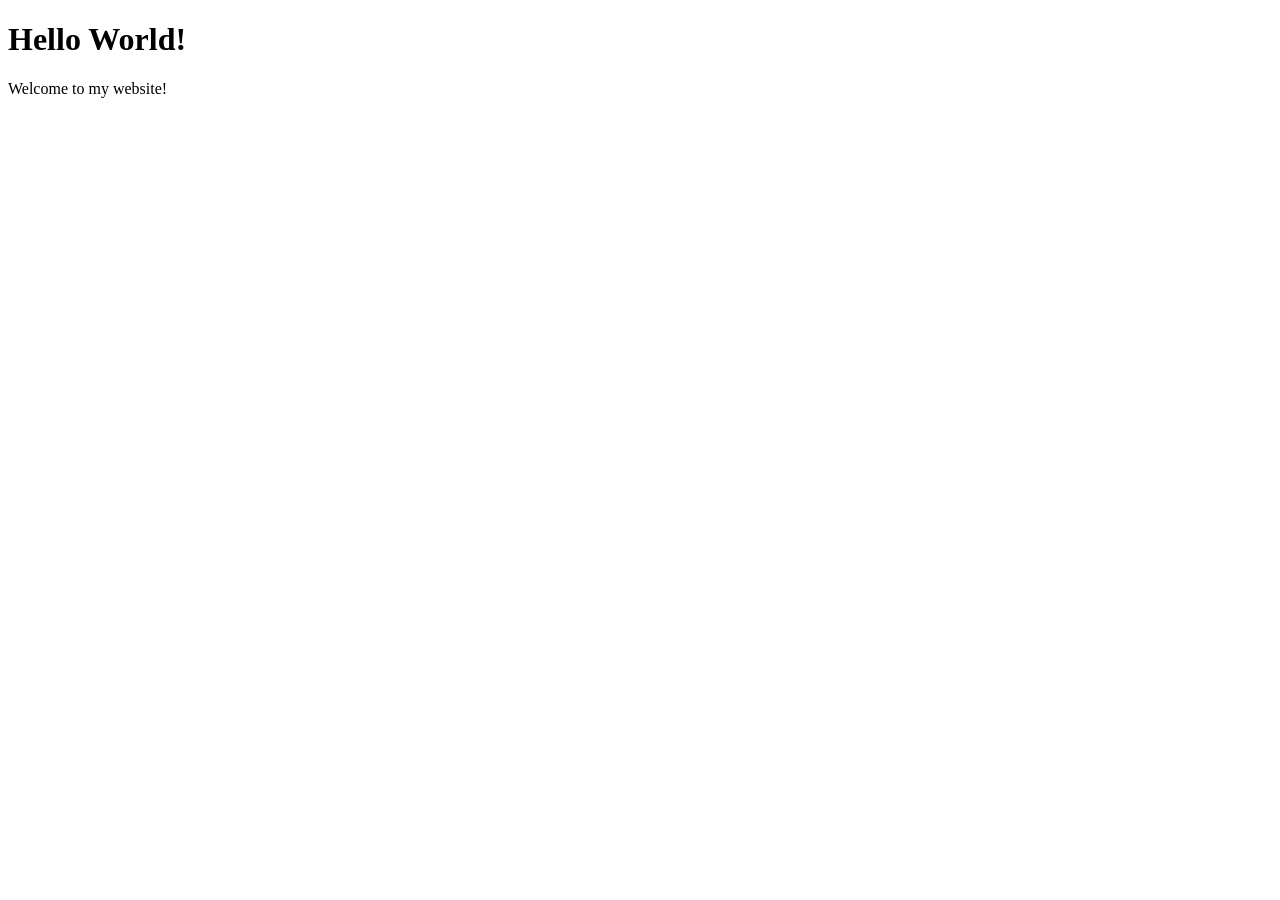
<file: index.html>
<!DOCTYPE html><html lang="en">
<head>
    <meta charset="UTF-8">
<title>My First Web Page</title>
<!-- This is a comment inside the head -->
</head>
<body>
    <h1>Hello World!</h1>
    <p>Welcome to my website!</p>
</body>
</html>
</file>
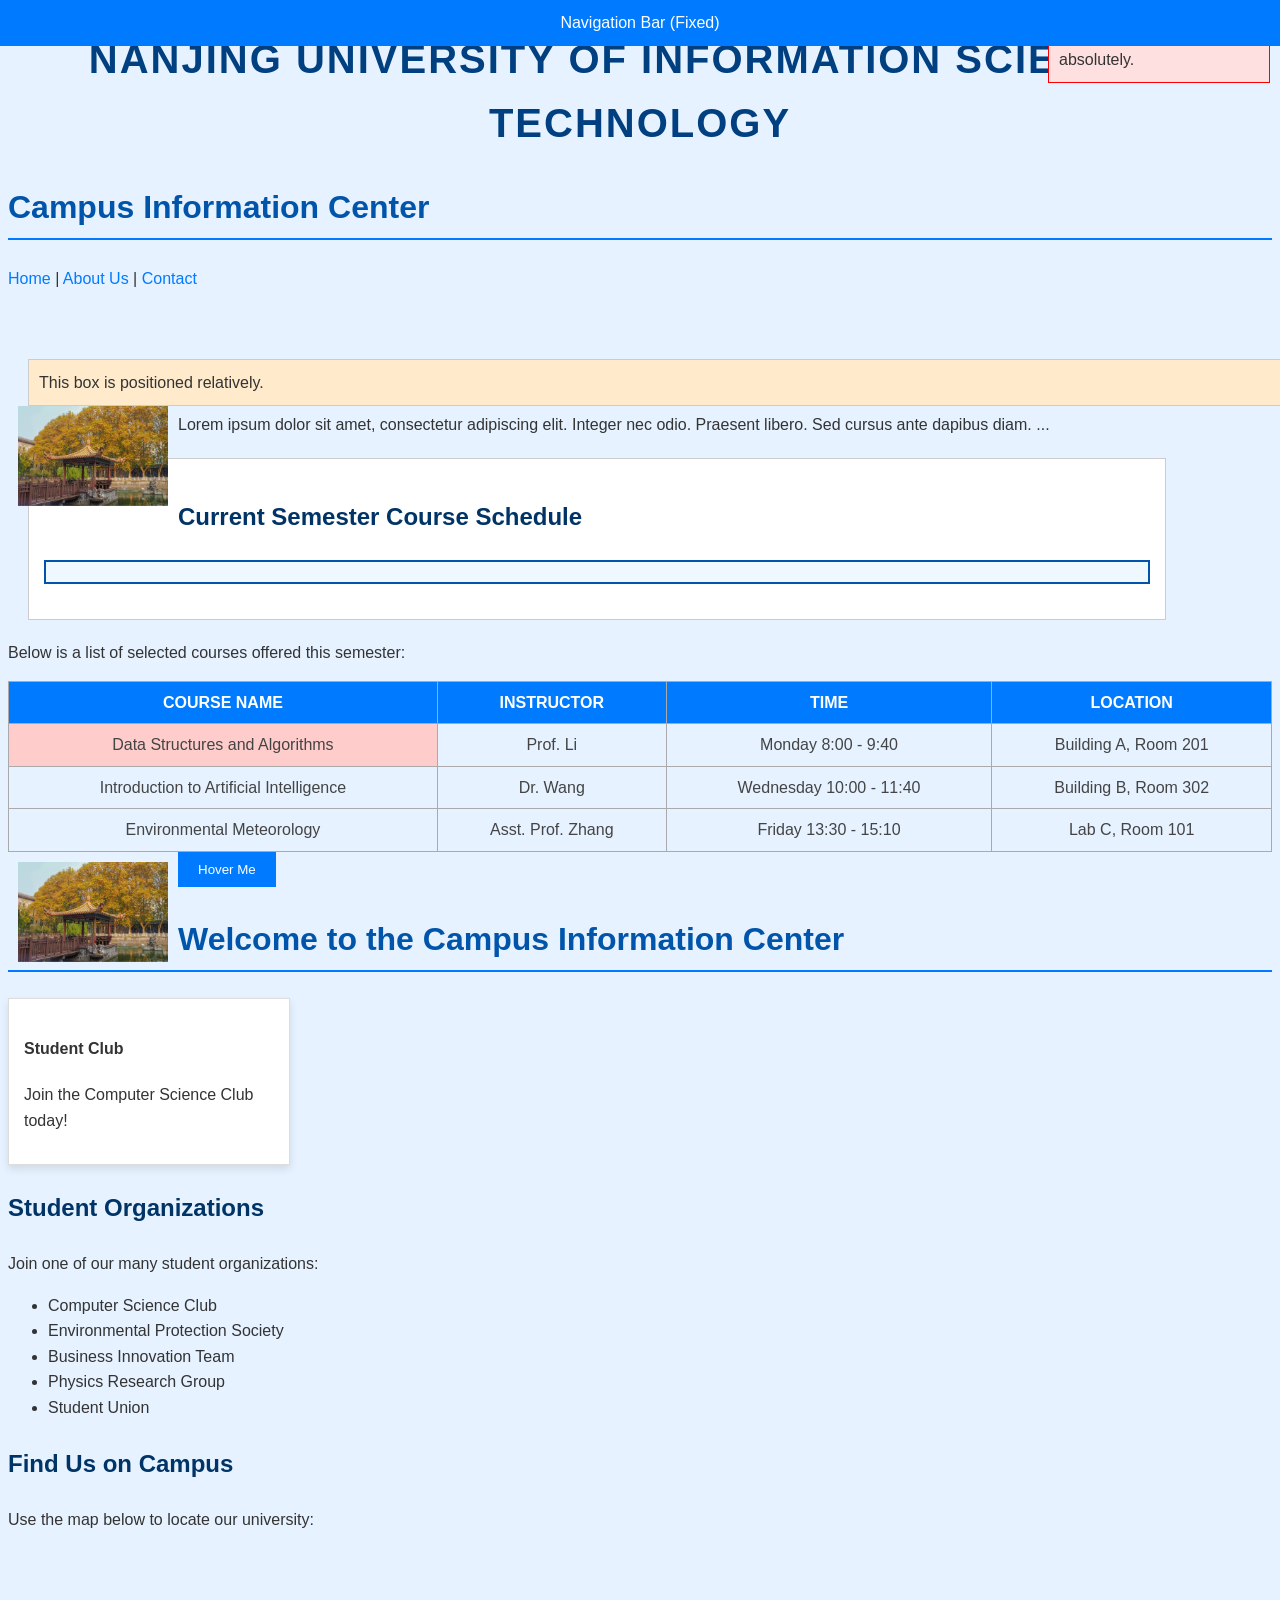
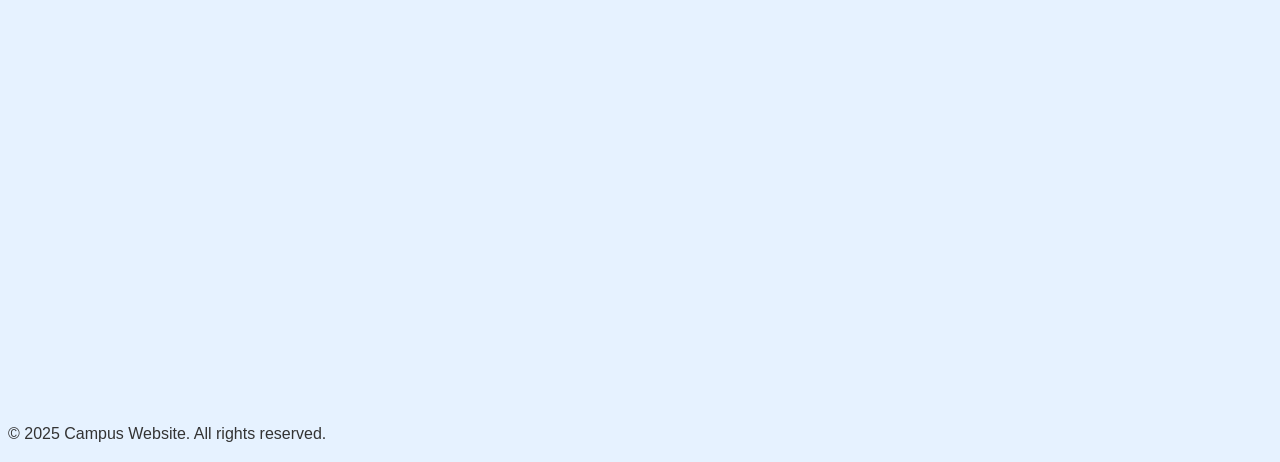
<file: campus-info.html>
<!DOCTYPE html>
<html lang="en">
<head>
    <meta charset="UTF-8">
    <title>Campus Information Center</title>
    <link rel="stylesheet" href="css/styles.css">
</head>
<style>
    /*body {*/
    /*    font-family: Arial, sans-serif;*/
    /*    background-color: #f9f9f9;*/
    /*    color: #333;*/
    /*}*/
    /*h1, h2 {*/
    /*    color: #004080;*/
    /*}*/
    /*table {*/
    /*    border-collapse: collapse;*/
    /*    width: 100%;*/
    /*}*/
    /*th, td {*/
    /*    border: 1px solid #ccc;*/
    /*    padding: 10px;*/
    /*    text-align: center;*/
    /*}*/
    /*a {*/
    /*    color: #004080;*/
    /*    text-decoration: none;*/
    /*}*/
    /*a:hover {*/
    /*    text-decoration: underline;*/
    /*}*/
</style>

<body>

<h1>Nanjing University of Information Science & Technology</h1>
<h2>Campus Information Center</h2>

<p>
    <a href="index.html">Home</a> |
    <a href="about.html">About Us</a> |
    <a href="contact.html">Contact</a>
</p>

<p class="hide-with-visibility">This paragraph is hidden but space is reserved.</p>
<p class="hide-with-display">This paragraph is completely hidden.</p>
<div class="fixed-nav">Navigation Bar (Fixed)</div>

<div class="relative-box">
    This box is positioned relatively.
</div>

<div class="absolute-box">
    This box is positioned absolutely.
</div>
<img src="images/campus.jpg" alt="Campus" class="float-left">
<p>
    Lorem ipsum dolor sit amet, consectetur adipiscing elit. Integer nec odio. Praesent libero. Sed cursus ante dapibus diam.
    ...
</p>

<div class="container">
    <h3>Current Semester Course Schedule</h3>
    <div class="table-container">
        <table>
            <!-- Table content -->
        </table>
    </div>
</div>

<p>Below is a list of selected courses offered this semester:</p>

<table border="1" cellpadding="5" cellspacing="0">
    <tr>
        <th>Course Name</th>
        <th>Instructor</th>
        <th>Time</th>
        <th>Location</th>
    </tr>
    <tr>
        <td style="background-color: #ffcccc;">
            Data Structures and Algorithms
        </td>
        <td>Prof. Li</td>
        <td>Monday 8:00 - 9:40</td>
        <td>Building A, Room 201</td>
    </tr>
    <tr>
        <td>Introduction to Artificial Intelligence</td>
        <td>Dr. Wang</td>
        <td>Wednesday 10:00 - 11:40</td>
        <td>Building B, Room 302</td>
    </tr>
    <tr>
        <td>Environmental Meteorology</td>
        <td>Asst. Prof. Zhang</td>
        <td>Friday 13:30 - 15:10</td>
        <td>Lab C, Room 101</td>
    </tr>
</table>

<img src="images/campus.jpg" alt="Campus" class="rotate-image float-left">

<button class="transform-hover">Hover Me</button>
<h2 class="fade-in">Welcome to the Campus Information Center</h2>
<div class="card">
    <h4>Student Club</h4>
    <p>Join the Computer Science Club today!</p>
</div>

<h3>Student Organizations</h3>
<p>Join one of our many student organizations:</p>
<ul>
    <li>Computer Science Club</li>
    <li>Environmental Protection Society</li>
    <li>Business Innovation Team</li>
    <li>Physics Research Group</li>
    <li>Student Union</li>
</ul>

<h3>Find Us on Campus</h3>
<p>Use the map below to locate our university:</p>
<iframe
        src="https://www.google.com/maps/embed?pb=!1m18!1m12!1m3!1d3166.332381902065!2d-122.41941568468125!3d37.7749292797589!2m3!1f0!2f0!3f0!3m2!1i1024!2i768!4f13.1!3m3!1m2!1s0x8085808c3df07c07%3A0x26f7da9a9b8e3a94!2sSan+Francisco!5e0!3m2!1sen!2sus!4v1612345678901!5m2!1sen!2sus"
        width="600"
        height="450"
        style="border:0;"
        allowfullscreen
        loading="lazy">
    Your browser does not support iframes.
</iframe>

<footer>
    <p>&copy; 2025 Campus Website. All rights reserved.</p>
</footer>

</body>
</html>
</file>
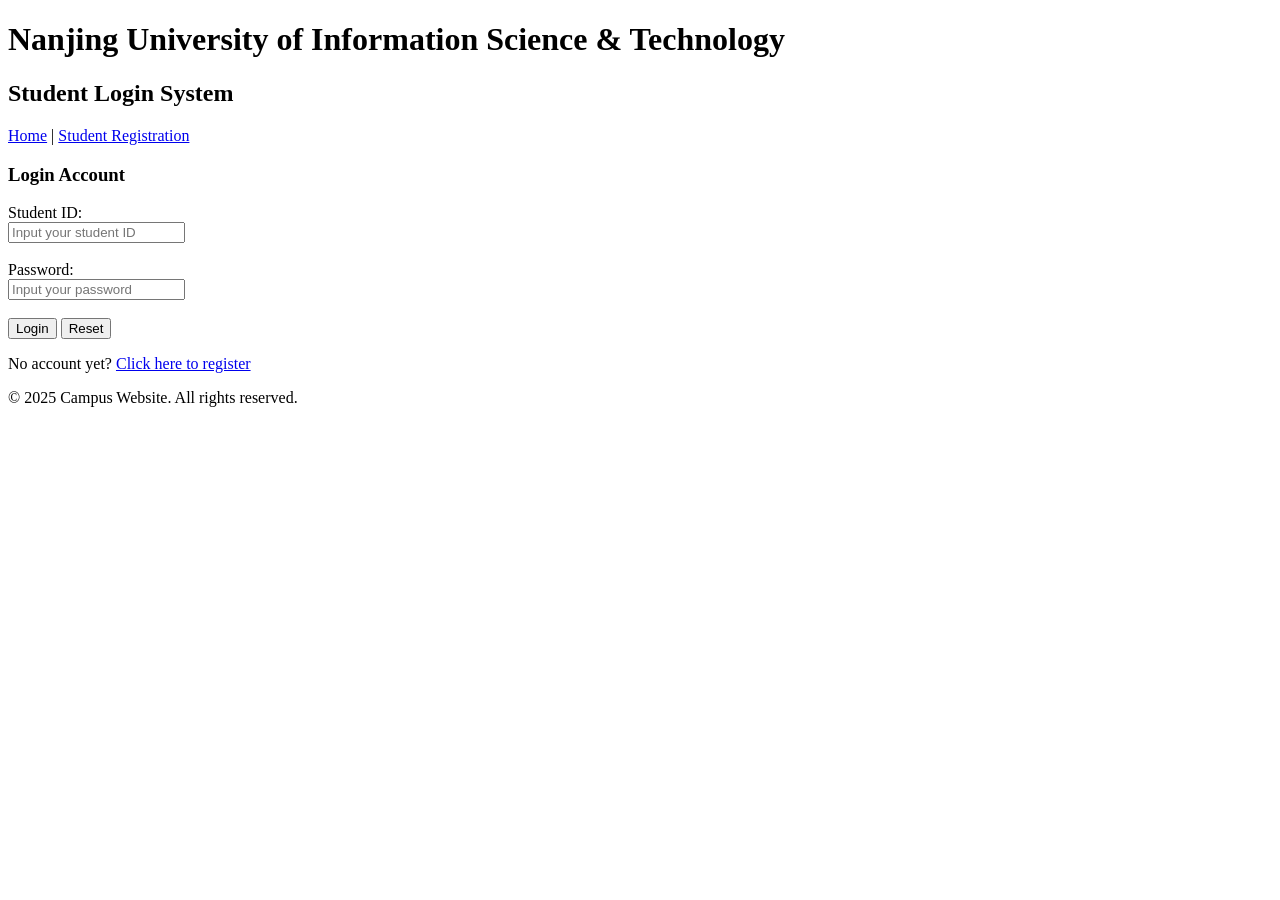
<file: login.html>
<!DOCTYPE html>
<html lang="en">
<head>
    <meta charset="UTF-8">
    <title>Login Page</title>
</head>
<body>
    <h1>Nanjing University of Information Science & Technology</h1>
    <h2>Student Login System</h2>

    <p>
        <a href="index.html">Home</a> |
        <a href="registration.html">Student Registration</a>
    </p>

    <h3>Login Account</h3>
    <form action="login-check.html" method="get">
        <label for="stuId">Student ID:</label><br>
        <input type="text" id="stuId" name="stuId" placeholder="Input your student ID"><br><br>

        <label for="loginPwd">Password:</label><br>
        <input type="password" id="loginPwd" name="loginPwd" placeholder="Input your password"><br><br>

        <input type="submit" value="Login">
        <input type="reset" value="Reset">
    </form>

    <p>No account yet? <a href="registration.html">Click here to register</a></p>

    <footer>
        <p>&copy; 2025 Campus Website. All rights reserved.</p>
    </footer>
</body>
</html>
</file>
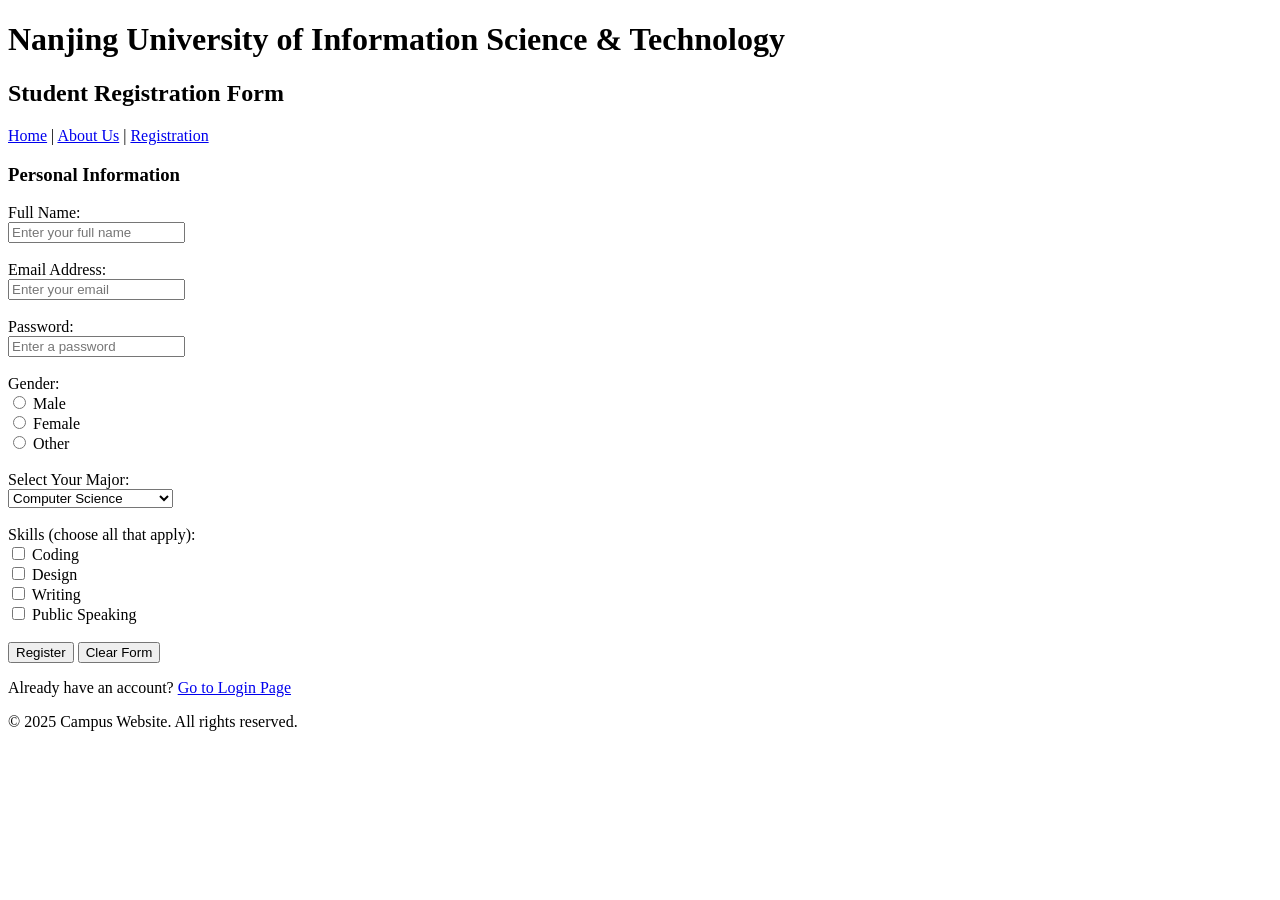
<file: registration.html>
<!DOCTYPE html>
<html lang="en">
<head>
    <meta charset="UTF-8">
    <title>Campus Registration Form</title>
</head>
<body>

    <h1>Nanjing University of Information Science & Technology</h1>
    <h2>Student Registration Form</h2>

    <p>
        <a href="index.html">Home</a> |
        <a href="about.html">About Us</a> |
        <a href="registration-form.html">Registration</a>
    </p>

    <h3>Personal Information</h3>

    <form action="submit-form.html" method="get">
        <label for="fullname">Full Name:</label><br>
        <input type="text" id="fullname" name="fullname" placeholder="Enter your full name"><br><br>

        <label for="email">Email Address:</label><br>
        <input type="email" id="email" name="email" placeholder="Enter your email"><br><br>

        <label for="password">Password:</label><br>
        <input type="password" id="password" name="password" placeholder="Enter a password"><br><br>

        <label>Gender:</label><br>
        <input type="radio" id="male" name="gender" value="male">
        <label for="male">Male</label><br>
        <input type="radio" id="female" name="gender" value="female">
        <label for="female">Female</label><br>
        <input type="radio" id="other" name="gender" value="other">
        <label for="other">Other</label><br><br>

        <label for="major">Select Your Major:</label><br>
        <select id="major" name="major">
            <option value="Computer Science">Computer Science</option>
            <option value="Environmental Science">Environmental Science</option>
            <option value="Business Administration">Business Administration</option>
            <option value="Physics">Physics</option>
        </select><br><br>

        <label>Skills (choose all that apply):</label><br>
        <input type="checkbox" id="coding" name="skills" value="coding">
        <label for="coding">Coding</label><br>
        <input type="checkbox" id="design" name="skills" value="design">
        <label for="design">Design</label><br>
        <input type="checkbox" id="writing" name="skills" value="writing">
        <label for="writing">Writing</label><br>
        <input type="checkbox" id="public_speaking" name="skills" value="public_speaking">
        <label for="public_speaking">Public Speaking</label><br><br>

        <input type="submit" value="Register">
        <input type="reset" value="Clear Form">
    </form>

    <p>Already have an account? <a href="login.html">Go to Login Page</a></p>

    <footer>
        <p>&copy; 2025 Campus Website. All rights reserved.</p>
    </footer>

</body>
</html>
</file>
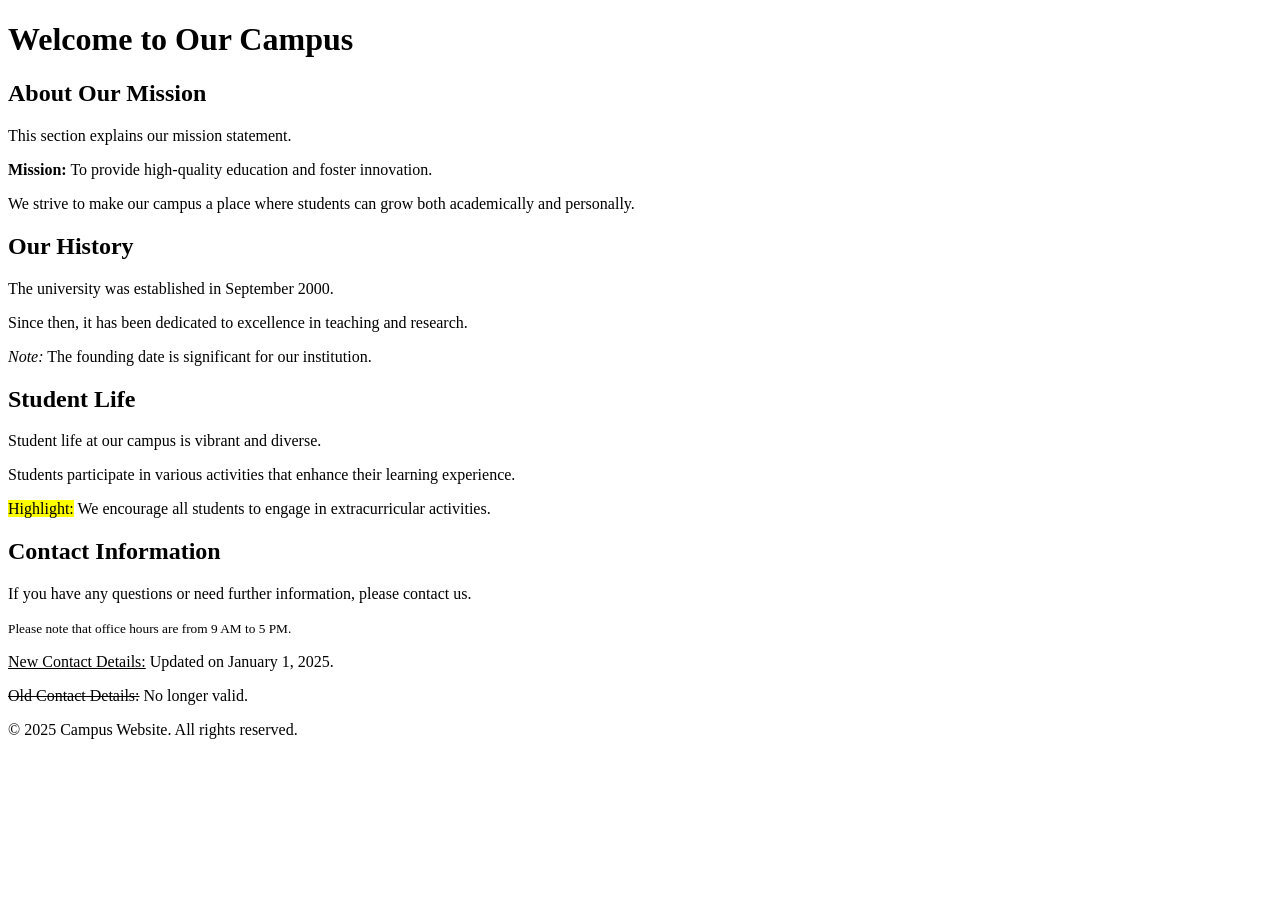
<file: text-formatting.html>
<!DOCTYPE html>
<html lang="en">
<head>
    <meta charset="UTF-8">
    <title>Text Formatting Example</title>
</head>
<body>
    <header>
        <h1>Welcome to Our Campus</h1>
    </header>

    <main>
        <section>
            <h2>About Our Mission</h2>
            <p>This section explains our mission statement.</p>
            <p><strong>Mission:</strong> To provide high-quality education and foster innovation.</p>
            <p>We strive to make our campus a place where students can grow both academically and personally.</p>
        </section>

        <section>
            <h2>Our History</h2>
            <p>The university was established in <time datetime="2000-09-01">September 2000</time>.</p>
            <p>Since then, it has been dedicated to excellence in teaching and research.</p>
            <p><em>Note:</em> The founding date is significant for our institution.</p>
        </section>

        <section>
            <h2>Student Life</h2>
            <p>Student life at our campus is vibrant and diverse.</p>
            <p>Students participate in various activities that enhance their learning experience.</p>
            <p><mark>Highlight:</mark> We encourage all students to engage in extracurricular activities.</p>
        </section>

        <section>
            <h2>Contact Information</h2>
            <p>If you have any questions or need further information, please contact us.</p>
            <p><small>Please note that office hours are from 9 AM to 5 PM.</small></p>
            <p><ins>New Contact Details:</ins> Updated on January 1, 2025.</p>
            <p><del>Old Contact Details:</del> No longer valid.</p>
        </section>
    </main>

    <footer>
        <p>&copy; 2025 Campus Website. All rights reserved.</p>
    </footer>
</body>
</html>
</file>
<file: css/styles.css>
/* css/styles.css */
body {
    background-color: #e6f2ff;
    font-family: Arial, sans-serif;
}

h1, h2 {
    color: #003366;
}

table {
    border-collapse: collapse;
    width: 100%;
}

th, td {
    border: 1px solid #aaa;
    padding: 8px;
    text-align: center;
}
/* Basic box model styles for containers */
.container {
    margin: 20px;
    padding: 15px;
    border: 1px solid #ccc;
    background-color: #fff;
    width: 90%;
    box-sizing: border-box;
}

/* Style for table container */
.table-container {
    margin: 20px 0;
    padding: 10px;
    border: 2px solid #0055aa;
    background-color: #f0f8ff;
}

/* Style for form elements */
form {
    margin: 20px auto;
    padding: 20px;
    border: 1px solid #aaa;
    background-color: #fff;
    max-width: 600px;
    box-sizing: border-box;
}

input[type="text"],
input[type="email"],
input[type="password"],
select {
    padding: 8px;
    margin: 5px 0 10px 0;
    border: 1px solid #999;
    width: 100%;
    box-sizing: border-box;
}
/* Text styling for body and general text */
body {
    font-family: 'Segoe UI', Tahoma, Geneva, Verdana, sans-serif;
    font-size: 16px;
    line-height: 1.6;
    color: #333;
}

/* Headings */
h1 {
    font-size: 2.5em;
    color: #004080;
    text-align: center;
    text-transform: uppercase;
    letter-spacing: 2px;
}

h2 {
    font-size: 2em;
    color: #0055aa;
    border-bottom: 2px solid #007BFF;
    padding-bottom: 5px;
}

h3 {
    font-size: 1.5em;
    color: #003366;
    font-weight: bold;
}

/* Paragraphs and links */
p {
    margin-bottom: 15px;
}

a {
    color: #007BFF;
    text-decoration: none;
}

a:hover {
    text-decoration: underline;
}

/* Table text */
th {
    background-color: #007BFF;
    color: white;
    font-weight: bold;
    text-transform: uppercase;
}

td {
    color: #444;
}

/* Form labels and input text */
label {
    font-weight: bold;
    color: #003366;
    display: block;
    margin-top: 10px;
}

input[type="text"],
input[type="email"],
input[type="password"],
select {
    font-family: inherit;
    font-size: 1em;
    padding: 8px;
    margin: 5px 0 10px 0;
    border: 1px solid #999;
    width: 100%;
    box-sizing: border-box;
}
/* Change how navigation links are displayed */
nav a {
    display: inline-block;
    margin-right: 10px;
    text-decoration: none;
    color: #004080;
}

/* Hide an element but keep space */
.hide-with-visibility {
    visibility: hidden;
}

/* Hide an element completely */
.hide-with-display {
    display: none;
}
/* Relative positioning */
.relative-box {
    position: relative;
    top: 10px;
    left: 20px;
    background-color: #ffebcc;
    padding: 10px;
    border: 1px solid #ccc;
}

/* Absolute positioning */
.absolute-box {
    position: absolute;
    top: 10px;
    right: 10px;
    width: 200px;
    background-color: #ffe0e0;
    padding: 10px;
    border: 1px solid red;
}

/* Fixed positioning for navigation */
.fixed-nav {
    position: fixed;
    top: 0;
    left: 0;
    width: 100%;
    background-color: #007BFF;
    color: white;
    text-align: center;
    padding: 10px 0;
    z-index: 1000;
}
/* Float image to the left */
.float-left {
    float: left;
    margin: 10px;
    width: 150px;
    height: auto;
}
/* Basic transform on hover */
.transform-hover {
    transition: transform 0.3s ease;
}

.transform-hover:hover {
    transform: scale(1.05) translateY(-5px);
}

/* Rotate image on hover */
.rotate-image {
    transition: transform 0.4s ease;
}

.rotate-image:hover {
    transform: rotate(10deg);
}
/* Smooth color transition for buttons */
button {
    background-color: #007BFF;
    color: white;
    border: none;
    padding: 10px 20px;
    cursor: pointer;
    transition: background-color 0.3s ease, transform 0.2s ease;
}

button:hover {
    background-color: #0056b3;
    transform: scale(1.05);
}
/* Keyframes for fade-in animation */
@keyframes fadeIn {
    from { opacity: 0; }
    to { opacity: 1; }
}

/* Apply animation to element */
.fade-in {
    animation: fadeIn 2s ease-in-out;
}
/* Card with hover effect */
.card {
    width: 250px;
    padding: 15px;
    background-color: #fff;
    border: 1px solid #ddd;
    box-shadow: 0 4px 8px rgba(0,0,0,0.1);
    transition: all 0.3s ease;
    margin: 10px 0;
}

.card:hover {
    transform: rotate(-2deg) scale(1.03);
    box-shadow: 0 8px 16px rgba(0,0,0,0.2);
}
</file>
